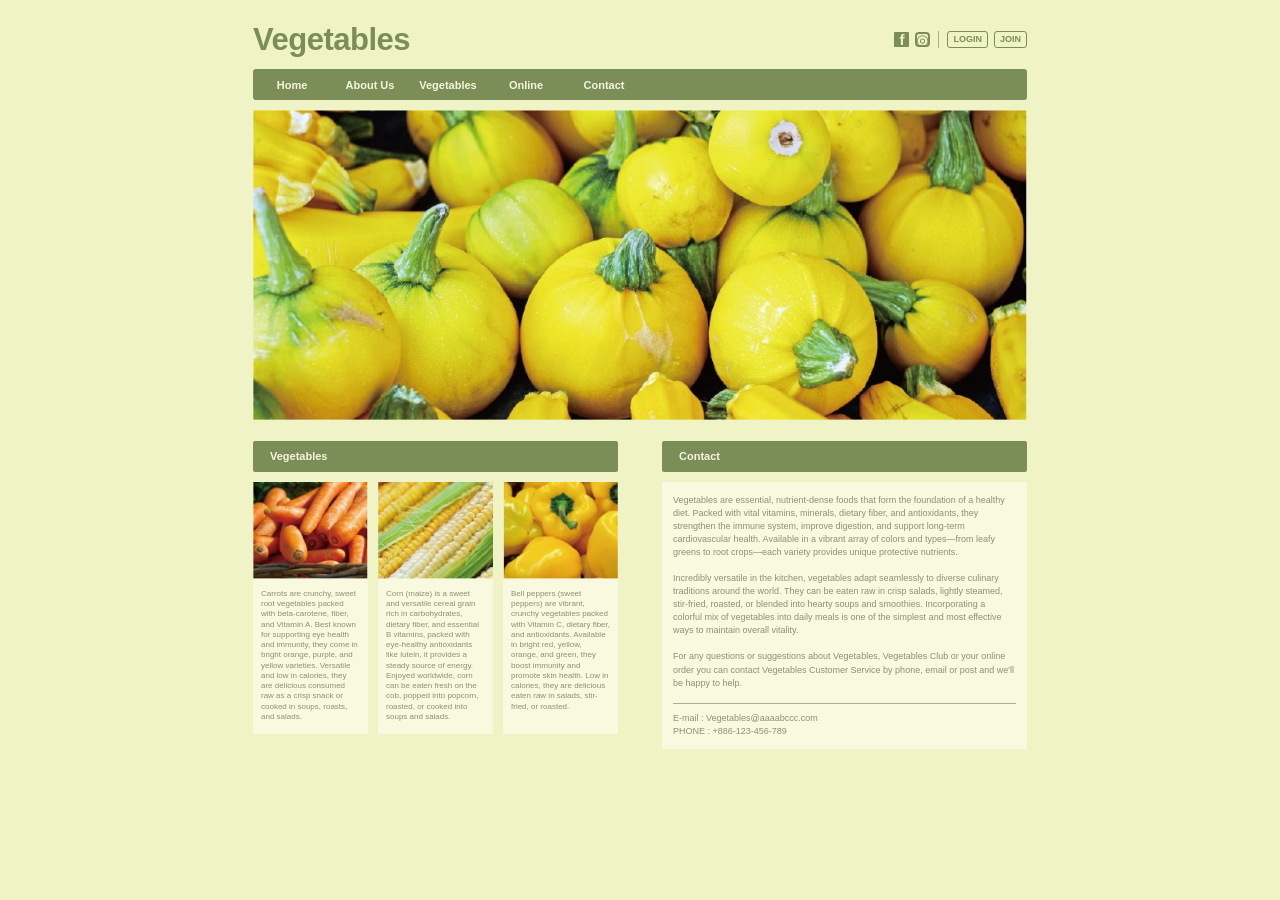
<file: vegetable-f2e/111419016.html>
<!DOCTYPE html>
<html lang="en">
<head>
  <meta charset="UTF-8">
  <meta name="viewport" content="width=device-width, initial-scale=1.0">
  <title>Vegetables</title>
  <style>
* {
  box-sizing: border-box;
}

body {
  margin: 0;
  background: #eff3c5;
  color: #7b8e58;
  font-family: Arial, Helvetica, sans-serif;
}

.container {
  width: 774px;
  max-width: calc(100% - 32px);
  margin: 20px auto 36px;
}

.top {
  display: flex;
  justify-content: space-between;
  align-items: center;
  height: 39px;
  margin-bottom: 10px;
}

.top h1 {
  margin: 0;
  font-size: 31px;
  line-height: 1;
  font-weight: 800;
  letter-spacing: -0.5px;
}

.account {
  display: flex;
  align-items: center;
  gap: 6px;
  font-size: 11px;
}

.account a {
  color: #7b8e58;
  text-decoration: none;
}

.facebook {
  display: inline-flex;
  justify-content: center;
  align-items: flex-end;
  width: 15px;
  height: 15px;
  border-radius: 1px;
  background: #7b8e58;
  color: #eff3c5 !important;
  font-weight: bold;
  font-size: 15px;
  line-height: 14px;
}

.instagram {
  display: inline-flex;
  align-items: center;
  justify-content: center;
  width: 15px;
  height: 15px;
  border: 2px solid #7b8e58;
  border-radius: 4px;
  font-size: 15px;
  line-height: 11px;
}

.divider {
  height: 17px;
  border-left: 1px solid #a8b38a;
  margin: 0 2px;
}

.small-button {
  display: inline-block;
  border: 1px solid #7b8e58;
  border-radius: 3px;
  padding: 3px 5px;
  font-size: 9px;
  font-weight: bold;
  line-height: 1;
}

.navigation {
  height: 31px;
  display: flex;
  align-items: center;
  background: #7b8e58;
  border-radius: 3px;
  margin-bottom: 10px;
  overflow: hidden;
}

.navigation a {
  width: 78px;
  padding: 8px 0;
  text-align: center;
  color: #f5f6dc;
  font-size: 11px;
  font-weight: bold;
  text-decoration: none;
}

.navigation a:hover {
  background: #687b47;
}

.banner {
  width: 100%;
  height: 310px;
  overflow: hidden;
  margin-bottom: 21px;
}

.banner img {
  display: block;
  width: 100%;
  height: 100%;
  object-fit: cover;
  object-position: center;
}

.columns {
  display: grid;
  grid-template-columns: 365px 365px;
  gap: 44px;
}

.bar {
  margin: 0 0 10px;
  height: 31px;
  padding: 8px 17px;
  border-radius: 2px;
  background: #7b8e58;
  color: #f5f6dc;
  font-size: 11px;
  font-weight: bold;
  line-height: 15px;
}

.cards {
  display: grid;
  grid-template-columns: repeat(3, minmax(0, 1fr));
  gap: 10px;
}

.card {
  min-width: 0;
  background: #f8f9df;
}

.card img {
  display: block;
  width: 100%;
  height: 97px;
  object-fit: cover;
}

.card p {
  margin: 0;
  padding: 10px 8px 12px;
  color: #8a9277;
  font-size: 8px;
  line-height: 1.28;
}

.contact-copy {
  min-height: 243px;
  background: #f8f9df;
  padding: 12px 11px 10px;
  color: #8a9277;
  font-size: 9px;
  line-height: 1.45;
}

.contact-copy p {
  margin: 0 0 13px;
}

.contact-line {
  border-top: 1px solid #aab28b;
  padding-top: 8px;
  line-height: 1.5;
}

@media (min-width: 1200px) {
  .container {
    width: 774px;
  }
}

@media (max-width: 820px) {
  .container {
    width: min(774px, calc(100% - 32px));
  }
  .columns {
    grid-template-columns: minmax(0, 1fr);
    gap: 24px;
  }
  .banner {
    height: clamp(220px, 40vw, 310px);
  }
  .contact-copy {
    min-height: auto;
  }
}

@media (max-width: 480px) {
  .top {
    height: auto;
    align-items: flex-start;
    gap: 12px;
    flex-direction: column;
    padding-bottom: 4px;
  }
  .top h1 {
    font-size: 28px;
  }
  .navigation {
    height: auto;
    display: grid;
    grid-template-columns: repeat(3, 1fr);
  }
  .navigation a {
    width: auto;
    padding: 10px 3px;
  }
  .banner {
    height: 210px;
  }
  .cards {
    gap: 7px;
  }
  .card img {
    height: 78px;
  }
  .card p {
    padding: 7px 6px 9px;
    font-size: 8px;
  }
}

  </style>
</head>
<body>
  <div class="container">
    <header class="top">
      <h1>Vegetables</h1>
      <div class="account">
        <a class="facebook" href="#" aria-label="Facebook">f</a>
        <a class="instagram" href="#" aria-label="Instagram">◎</a>
        <span class="divider"></span>
        <a class="small-button" href="#">LOGIN</a>
        <a class="small-button" href="#">JOIN</a>
      </div>
    </header>

    <nav class="navigation">
      <a href="#">Home</a>
      <a href="#">About Us</a>
      <a href="#">Vegetables</a>
      <a href="#">Online</a>
      <a href="#">Contact</a>
    </nav>

    <section class="banner">
      <img src="[data-uri]" alt="Vegetables">
    </section>

    <main class="columns">
      <section class="vegetables">
        <h2 class="bar">Vegetables</h2>
        <div class="cards">
          <article class="card">
            <img src="[data-uri]" alt="Carrots">
            <p>Carrots are crunchy, sweet root vegetables packed with beta-carotene, fiber, and Vitamin A. Best known for supporting eye health and immunity, they come in bright orange, purple, and yellow varieties. Versatile and low in calories, they are delicious consumed raw as a crisp snack or cooked in soups, roasts, and salads.</p>
          </article>
          <article class="card">
            <img src="[data-uri]" alt="Corn">
            <p>Corn (maize) is a sweet and versatile cereal grain rich in carbohydrates, dietary fiber, and essential B vitamins, packed with eye-healthy antioxidants like lutein, it provides a steady source of energy. Enjoyed worldwide, corn can be eaten fresh on the cob, popped into popcorn, roasted, or cooked into soups and salads.</p>
          </article>
          <article class="card">
            <img src="[data-uri]" alt="Bell peppers">
            <p>Bell peppers (sweet peppers) are vibrant, crunchy vegetables packed with Vitamin C, dietary fiber, and antioxidants. Available in bright red, yellow, orange, and green, they boost immunity and promote skin health. Low in calories, they are delicious eaten raw in salads, stir-fried, or roasted.</p>
          </article>
        </div>
      </section>

      <section class="contact">
        <h2 class="bar">Contact</h2>
        <div class="contact-copy">
          <p>Vegetables are essential, nutrient-dense foods that form the foundation of a healthy diet. Packed with vital vitamins, minerals, dietary fiber, and antioxidants, they strengthen the immune system, improve digestion, and support long-term cardiovascular health. Available in a vibrant array of colors and types—from leafy greens to root crops—each variety provides unique protective nutrients.</p>
          <p>Incredibly versatile in the kitchen, vegetables adapt seamlessly to diverse culinary traditions around the world. They can be eaten raw in crisp salads, lightly steamed, stir-fried, roasted, or blended into hearty soups and smoothies. Incorporating a colorful mix of vegetables into daily meals is one of the simplest and most effective ways to maintain overall vitality.</p>
          <p>For any questions or suggestions about Vegetables, Vegetables Club or your online order you can contact Vegetables Customer Service by phone, email or post and we'll be happy to help.</p>
          <div class="contact-line">E-mail : Vegetables@aaaabccc.com<br>PHONE : +886-123-456-789</div>
        </div>
      </section>
    </main>
  </div>
</body>
</html>
</file>
